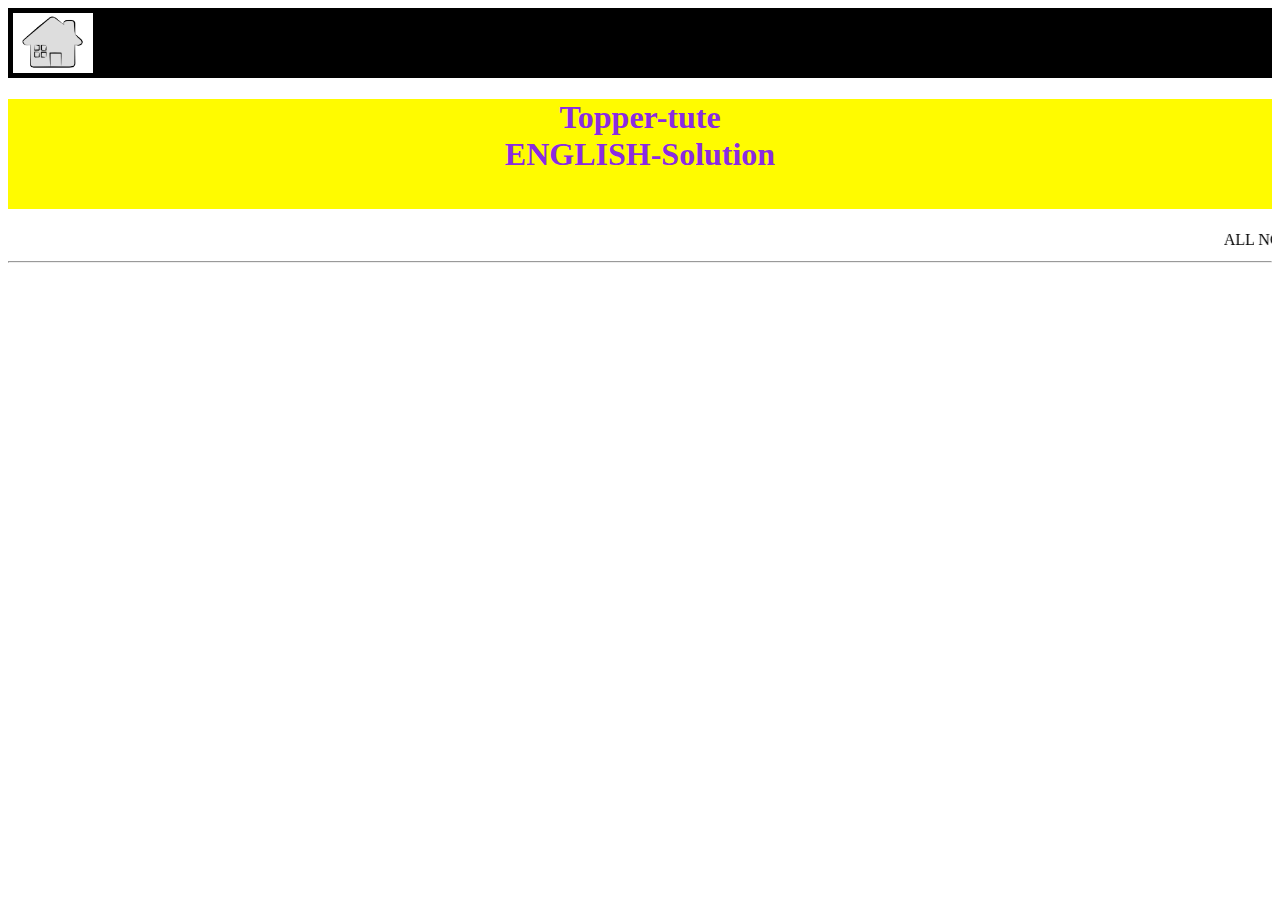
<file: english.html>
<!DOCTYPE html>
<html lang="en">
<head>
    <meta charset="UTF-8">
    <meta name="viewport" content="width=device-width, initial-scale=1.0">
    <title>english ncert solution</title>
    <link rel="stylesheet" href="english.css">
</head>
<body>
    <DIv class="HEAD">
        <a class="home"; href="index.html";><img style="height: 60px;width: 80px;border: 2px;" ; src="home web site.png"></a>
       </DIv>
        <h1 id="web-name">Topper-tute <br>ENGLISH-Solution</h1>
        <marquee  direction="left">ALL NCERT's on one platform Topper-tute | best website for class-8th NCERT.</marquee>
        <hr>
    
</body>
</html>
</file>
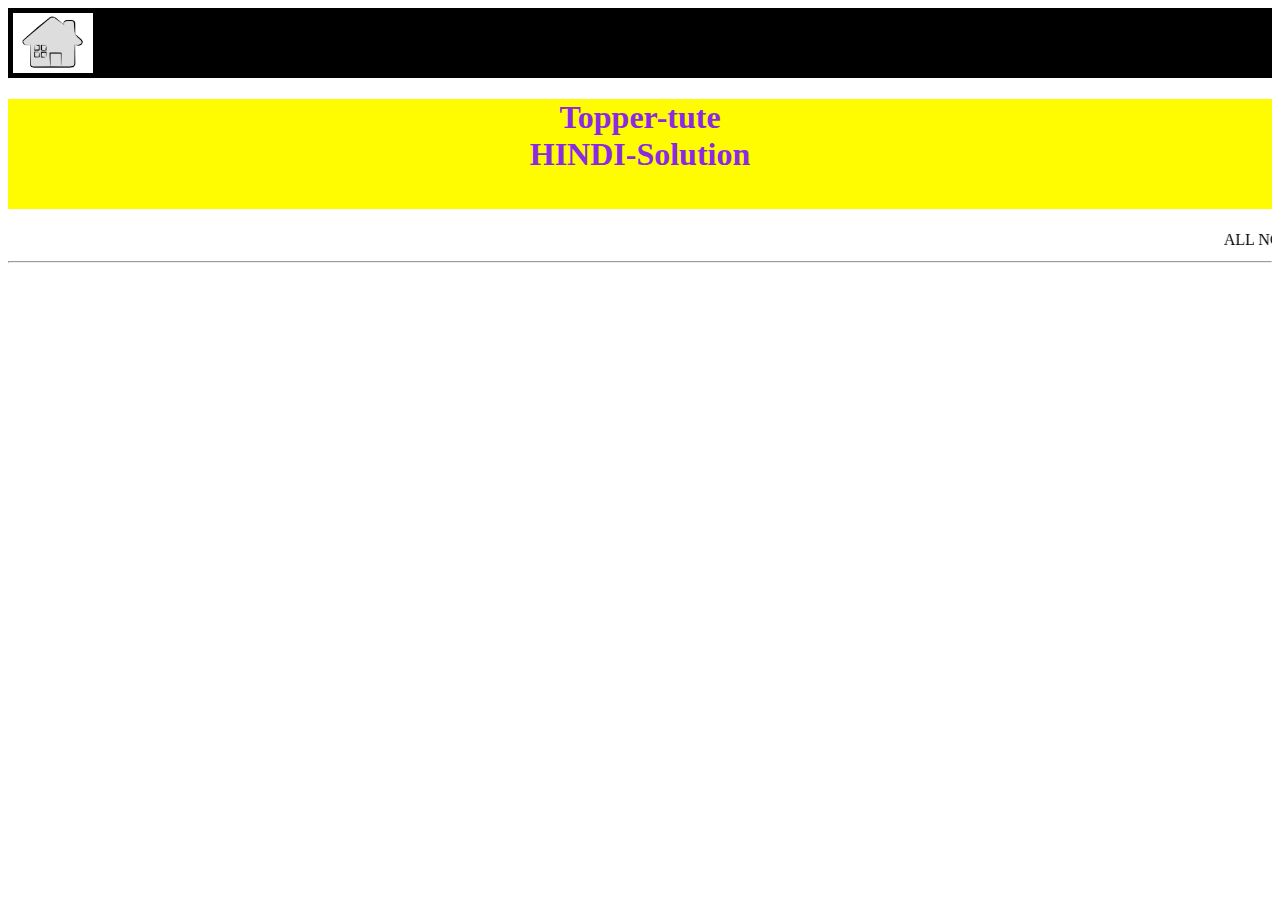
<file: hindi.html>
<!DOCTYPE html>
<html lang="en">
<head>
    <meta charset="UTF-8">
    <meta name="viewport" content="width=device-width, initial-scale=1.0">
    <title>hindi ncert solution</title>
    <link rel="stylesheet" href="hindi.css">
</head>
<body>
    <DIv class="HEAD">
        <a class="home"; href="index.html";><img style="height: 60px;width: 80px;border: 2px;" ; src="home web site.png"></a>
       </DIv>
        <h1 id="web-name">Topper-tute <br>HINDI-Solution</h1>
        <marquee  direction="left">ALL NCERT's on one platform Topper-tute | best website for class-8th NCERT.</marquee>
        <hr>
</body>
</html>
</file>
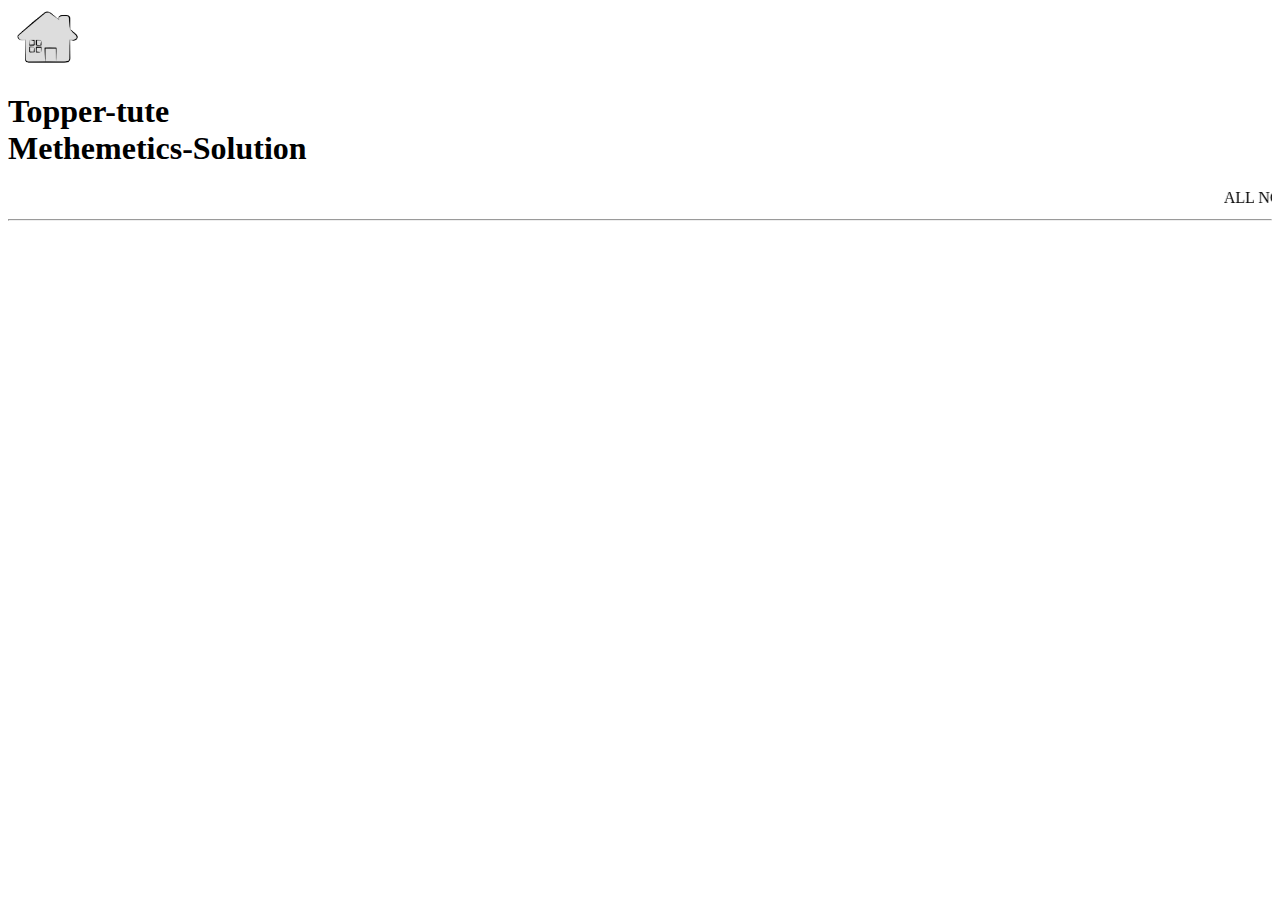
<file: math.html>
<!DOCTYPE html>
<html lang="en">
<head>
    <meta charset="UTF-8">
    <meta name="viewport" content="width=device-width, initial-scale=1.0">
    <title>math ncert solution</title>
</head>
<body>
    <DIv class="HEAD">
        <a class="home"; href="index.html";><img style="height: 60px;width: 80px;border: 2px;" ; src="home web site.png"></a>
       </DIv>
        <h1 id="web-name">Topper-tute <br>Methemetics-Solution</h1>
        <marquee  direction="left">ALL NCERT's on one platform Topper-tute | best website for class-8th NCERT.</marquee>
        <hr>
</body>
</html>
</file>
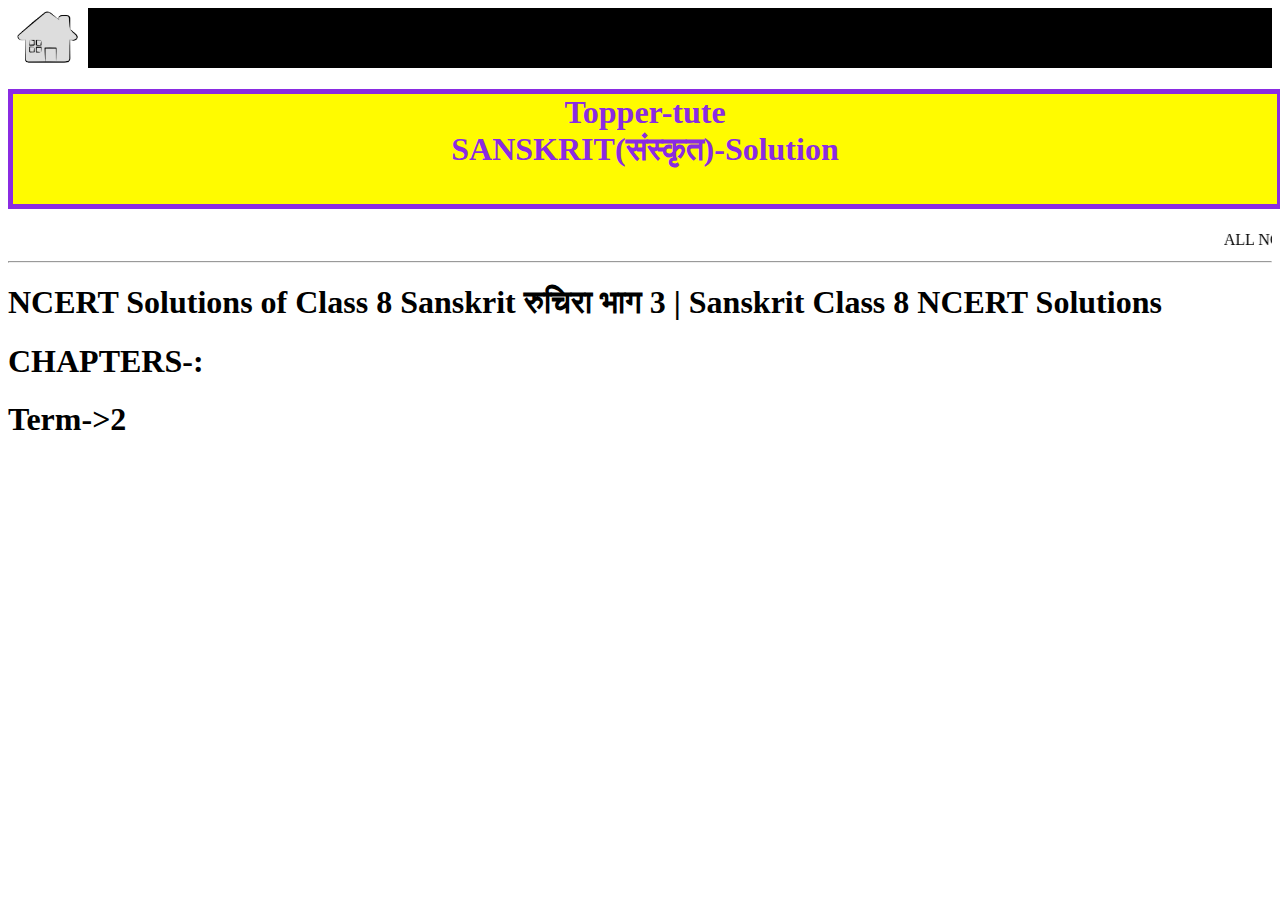
<file: sanskrit.html>
<!DOCTYPE html>
<html lang="en">
<head>
    <meta charset="UTF-8">
    <meta name="viewport" content="width=device-width, initial-scale=1.0">
    <title>sanskrit.html</title>
    <link rel="stylesheet" href="sanskrit.css">
</head>
<body>
    <DIv class="HEAD">
    <a class="home"; href="index.html";><img style="height: 60px;width: 80px;border: 2px;" ; src="home web site.png"></a>
   </DIv>
    <h1 id="web-name">Topper-tute <br>SANSKRIT(संस्कृत)-Solution</h1>
    <marquee  direction="left">ALL NCERT's on one platform Topper-tute | best website for class-8th NCERT.</marquee>
    <hr>
    <h1>NCERT Solutions of Class 8 Sanskrit रुचिरा भाग 3 | Sanskrit Class 8 NCERT Solutions</h1>
    <h1>CHAPTERS-:</h1>
    <h1>Term->2</h1>
    <div></div>
    <div></div>
    <div></div>


</body>
</html>
</file>
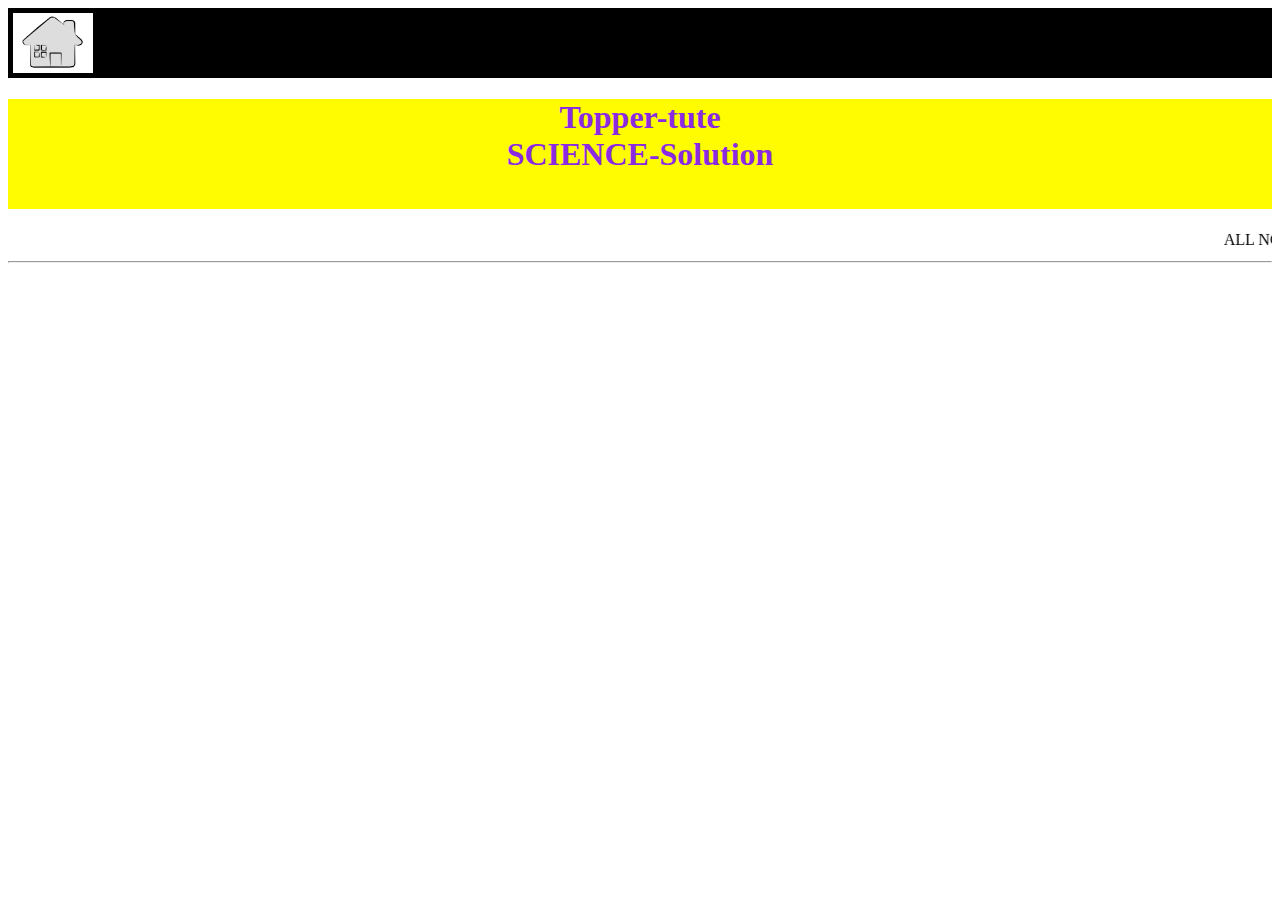
<file: science.html>
<!DOCTYPE html>
<html lang="en">
<head>
    <meta charset="UTF-8">
    <meta name="viewport" content="width=device-width, initial-scale=1.0">
    <title>science.html</title>
    <link rel="stylesheet" href="science.css">
</head>
<body>
    <DIv class="HEAD">
        <a class="home"; href="index.html";><img style="height: 60px;width: 80px;border: 2px;" ; src="home web site.png"></a>
       </DIv>
        <h1 id="web-name">Topper-tute <br>SCIENCE-Solution</h1>
        <marquee  direction="left">ALL NCERT's on one platform Topper-tute | best website for class-8th NCERT.</marquee>
        <hr>
</body>
</html>
</file>
<file: english.css>
.HEAD {
    background-color: black;
    height: 60px;
    border: 5px,solid;
}
.home {
    height: 20px;
    font-style: oblique;
}
#web-name {
    text-decoration: solid;
    font-weight: 600;
    font-family: Georgia, 'Times New Roman', Times, serif;
    text-align: center;
    width: 100%;
    height: 110px;
    background-color: rgb(255, 251, 0);
    color: blueviolet;
}
</file>
<file: hindi.css>
.HEAD {
    background-color: black;
    height: 60px;
    border: 5px,solid;
}
.home {
    height: 20px;
    font-style: oblique;
}
#web-name {
    text-decoration: solid;
    font-weight: 600;
    font-family: Georgia, 'Times New Roman', Times, serif;
    text-align: center;
    width: 100%;
    height: 110px;
    background-color: rgb(255, 251, 0);
    color: blueviolet;
}
</file>
<file: sanskrit.css>
.HEAD {
    background-color: black;
    height: 60px;
}
.home {
    height: 20px;
    font-style: oblique;
}
#web-name {
    text-decoration: solid;
    font-weight: 600;
    font-family: Georgia, 'Times New Roman', Times, serif;
    text-align: center;
    width: 100%;
    height: 110px;
    background-color: rgb(255, 251, 0);
    color: blueviolet;
    border: 5px,solid;
    
}
</file>
<file: science.css>
.HEAD {
    background-color: black;
    height: 60px;
    border: 5px,solid;
}
.home {
    height: 20px;
    font-style: oblique;
}
#web-name {
    text-decoration: solid;
    font-weight: 600;
    font-family: Georgia, 'Times New Roman', Times, serif;
    text-align: center;
    width: 100%;
    height: 110px;
    background-color: rgb(255, 251, 0);
    color: blueviolet;
}
</file>
